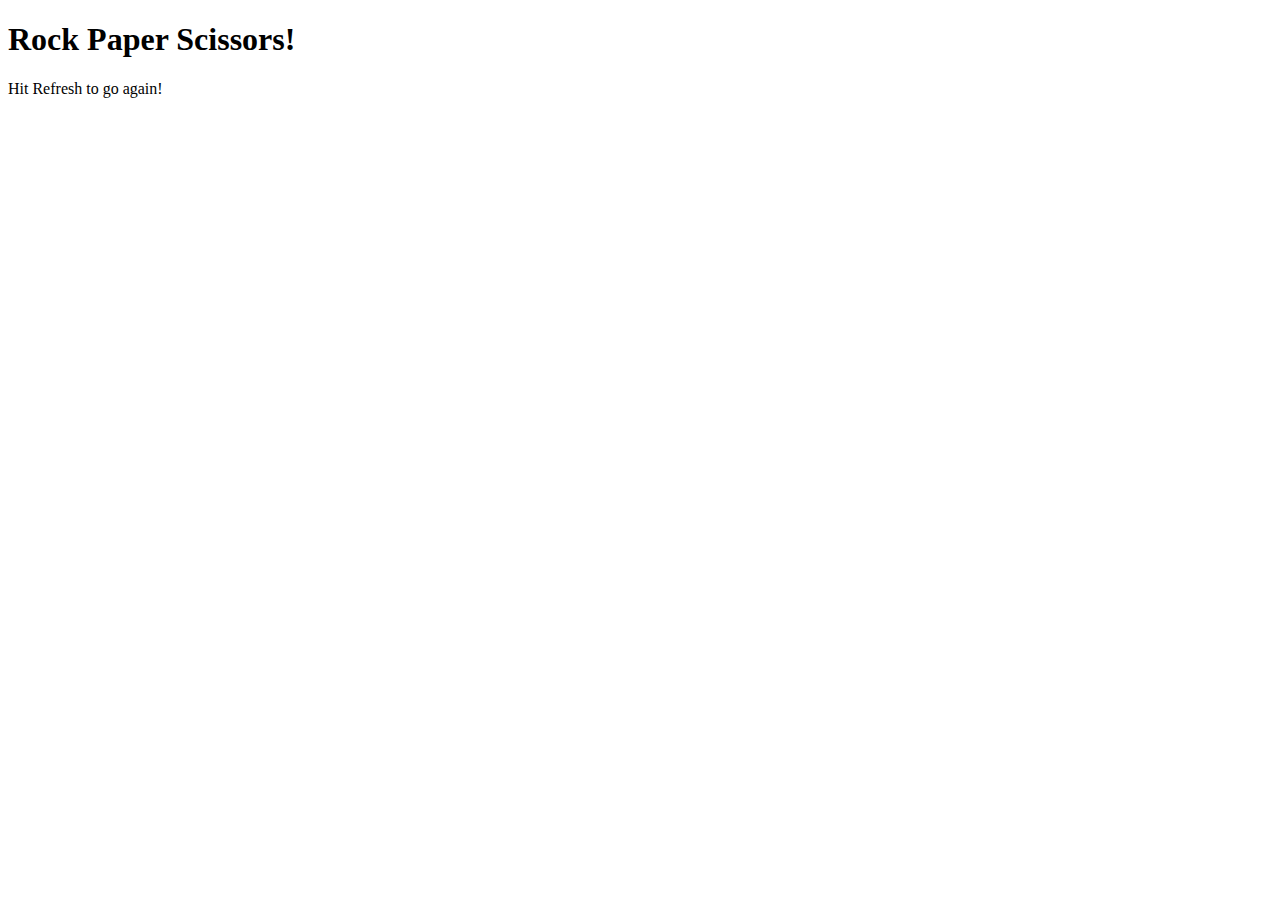
<file: rock.html>
<!DOCTYPE html>
<html lang="en" dir="ltr">
  <head>
    <meta charset="utf-8">
    <title></title>
    <script src="rock.js"></script>
  </head>
  <body>
        <h1>Rock Paper Scissors!</h1>
        <p>Hit Refresh to go again!</p>
  </body>
</html>
</file>
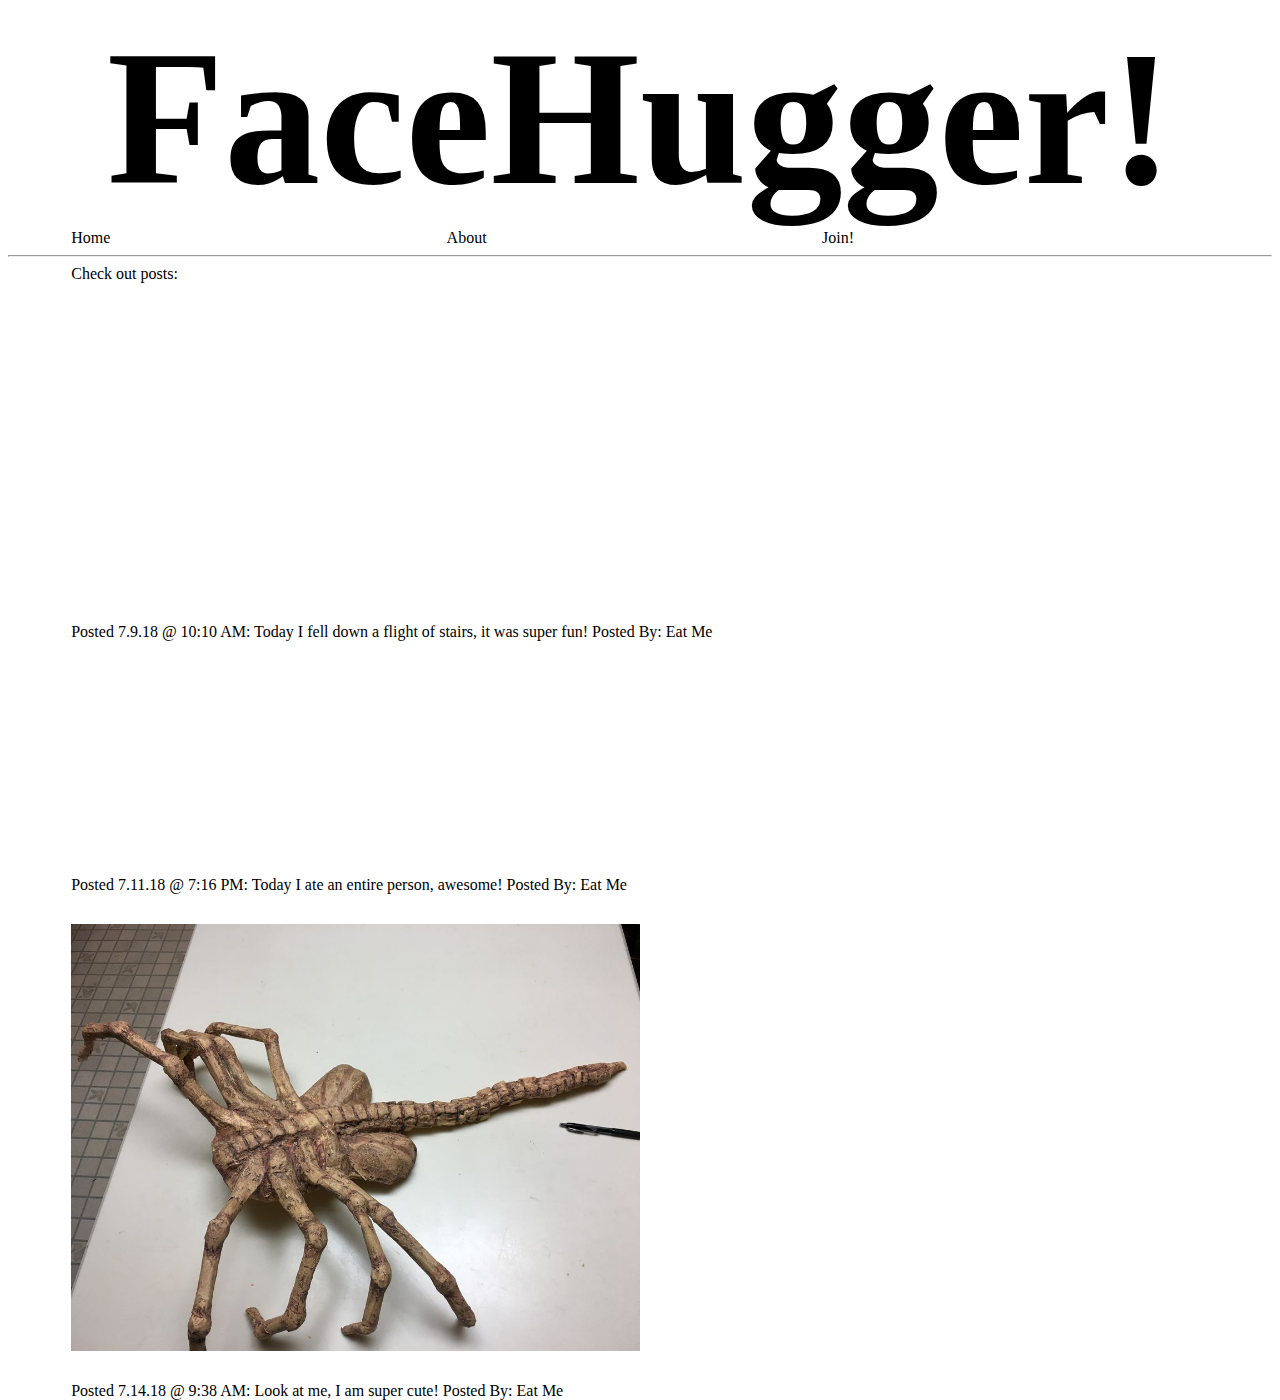
<file: social.html>
<!DOCTYPE html>
<html lang="en" dir="ltr">
  <head>
    <link rel="stylesheet" type="text/css" href="social.css">
    <meta charset="utf-8">
    <title>FaceHugger!</title>
  </head>
  <body>
    <h1>FaceHugger!</h1>
<div class="container"><div>Home</div><div>About</div><div>Join!</div>
</div>
<hr>
<div class="main">Check out posts:
  <p id='outPut'>
  </p>
  <p id='outPut2'>
  </p><img id='image'>
  <p id='outPut3'></p>
</div>
<script src="social.js" charset="utf-8"></script>
  </body>
</html>
</file>
<file: social.css>
h1 {
  width: 90%;
  height: auto;
  margin: 0 auto;
  font-size: 15vw;
  text-align: center;
}

.container {
  width: 90%;
  height: auto;
  margin: 0 auto;
  display: grid;
  grid-template-rows: 1fr;
  grid-template-columns: 30% 30% 30%;
  grid-column-gap: 3%;
  grid-row-gap: 5%;
}

.main {
  margin: 0 auto;
  width: 90%;
  height: auto;
  display: grid;
  grid-template-rows: 55% 40%;
  grid-row-gap: 2.5%
}

.main img {
  width: 50%;
}
</file>
